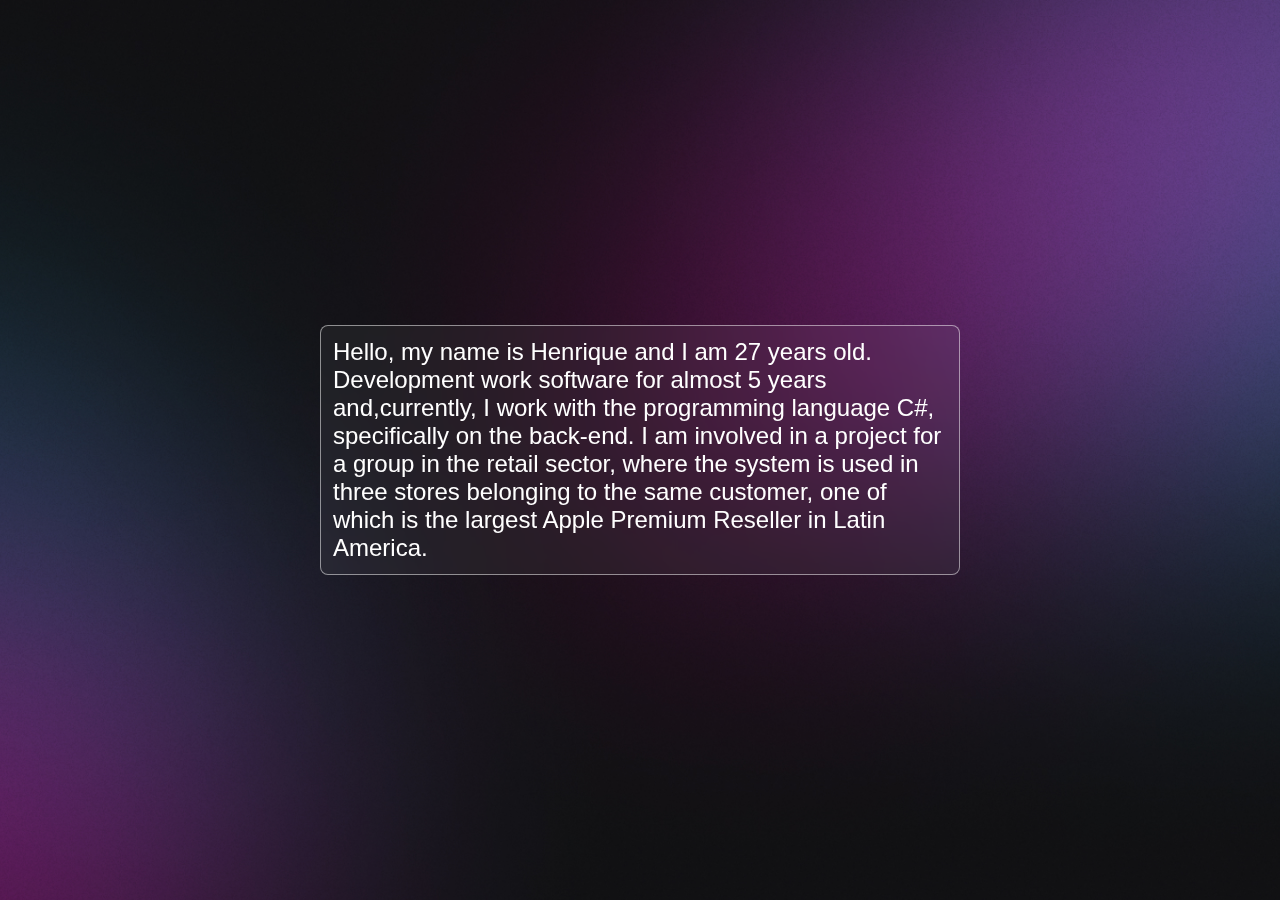
<file: aboutme.html>
<html lang="pt-Br">
  <head>
    <meta charset="UTF-8" />
    <meta name="viewport" content="width=device-width, initial-scale=1.0" />
    <title></title>
    <script src="./script.js"></script>
    <script>
      document.title = defaultTitle
    </script>
    <link rel="stylesheet" href="style.css" />
  </head>
  <body>
    <div id="container-about-me-text">
      <div id="about-me-text">
        <p id="about_me_text">
          Olá, meu nome é Henrique e tenho 27 anos. Trabalho com desenvolvimento
          de software há quase 5 anos e, atualmente, atuo com a linguagem de
          programação C#, especificamente no back-end. Estou envolvido em um
          projeto para um grupo do setor varejista, onde o sistema é utilizado
          em três lojas pertencentes ao mesmo cliente, sendo uma delas a maior
          Apple Premium Reseller da América Latina.
        </p>
      </div>
    </div>
  </body>
</html>
</file>
<file: style.css>
* {
  margin: 0;
  padding: 0;
  box-sizing: border-box;
}

:root {
  --color: white;
  --bg-url: url(./assets/bg-mobile.jpg);
  --stroke-color: rgba(255, 255, 255, 0.5);
  --surface-color: rgba(255, 255, 255, 0.05);
  --surface-color-hover: rgba(255, 255, 255, 0.2);
  --highlight-color: rgba(255, 255, 255, 0.2);
  --switch-bg-url: url(./assets/moon-stars.svg);
}

.light {
  --color: black;
  --bg-url: url(./assets/bg-mobile-light.jpg);
  --stroke-color: rgba(0, 0, 0, 0.5);
  --surface-color: rgba(0, 0, 0, 0.05);
  --surface-color-hover: rgba(0, 0, 0, 0.02);
  --hightlight-color: rgba(0, 0, 0, 0.1);
  --switch-bg-url: url(./assets/sun.svg);
}

body {
  height: 100vh;
  background-image: var(--bg-url);
  background-repeat: no-repeat;
  background-position: top center;
  background-size: cover;
}

body * {
  font-family: "Inter", sans-serif;
  color: var(--color);
}

#container {
  width: 100%;
  max-width: 588px;
  margin: 56px auto 0px;
  padding: 0px 24px;
}

#profile {
  text-align: center;
  padding: 24px;
}

#profile img {
  width: 112px;
  aspect-ratio: 1/1;
  border-radius: 50%;
}

#profile p {
  font-weight: 500;
  line-height: 24px;
  margin-top: 8px;
}

#switch {
  width: 64px;
  position: relative;
  margin: 4px auto;
}

#switch button {
  width: 32px;
  height: 32px;
  background: white var(--switch-bg-url) no-repeat center;
  border: 0;
  border-radius: 50%;
  position: absolute;
  z-index: 1;
  top: 50%;
  left: 0;
  transform: translateY(-50%);
  animation: slide-out 0.2s;
}

.light #switch button {
  animation: slide-in 0.2s forwards;
}

#switch button:hover {
  outline: 8px solid var(--highlight-color);
}
#switch span {
  display: block;
  height: 24px;
  background: var(--surface-color);
  border: 1px solid var(--stroke-color);
  backdrop-filter: blur(4px);
  --webkit-backdrop-filter: blur(4px);
  border-radius: 9999px;
}

ul {
  list-style: none;
  display: flex;
  flex-direction: column;
  gap: 16px;
  padding: 24px 0px;
}

ul li a {
  display: flex;
  justify-content: center;
  padding: 16px 24px;
  background: var(--surface-color);
  border: 1px solid var(--stroke-color);
  border-radius: 8px;
  backdrop-filter: blur(4px);
  text-decoration: none;
  font-weight: 500;
  transition: background 0.2s;
}

ul li a:hover {
  background: var(--surface-color-hover);
  border: 1.5px solid var(--color);
}

#social-links {
  display: flex;
  justify-content: center;
  padding: 24px 0px;
  font-size: 24px;
}

#social-links a {
  display: flex;
  justify-content: center;
  align-items: center;
  padding: 16px;
  transition: background 0.2s;
  border-radius: 50%;
}

#social-links a:hover {
  background: var(--highlight-color);
  padding: 16px;
}

footer {
  padding: 24px 0px;
  text-align: center;
  font-size: 14px;
}

@media (min-width: 700px) {
  :root {
    --bg-url: url(./assets/bg-desktop.jpg);
  }

  .light {
    --bg-url: url(./assets/bg-desktop-light.jpg);
  }
}

@keyframes slide-in {
  from {
    left: 0;
  }
  to {
    left: 50%;
  }
}

@keyframes slide-out {
  from {
    left: 50%;
  }
  to {
    left: 0;
  }
}

/*About page */

#container-about-me-text {
  display: flex;
  align-items: center;
  height: 100%;
}

#about-me-text {
  width: 100%;
  max-width: 50%;
  margin: auto;
  background: var(--surface-color);
  border: 1px solid var(--stroke-color);
  border-radius: 8px;
  backdrop-filter: blur(4px);
  font-weight: 500;
}

#about-me-text p {
  font-size: 24px;
  padding: 12px;
  word-wrap: break-word;
}
</file>
